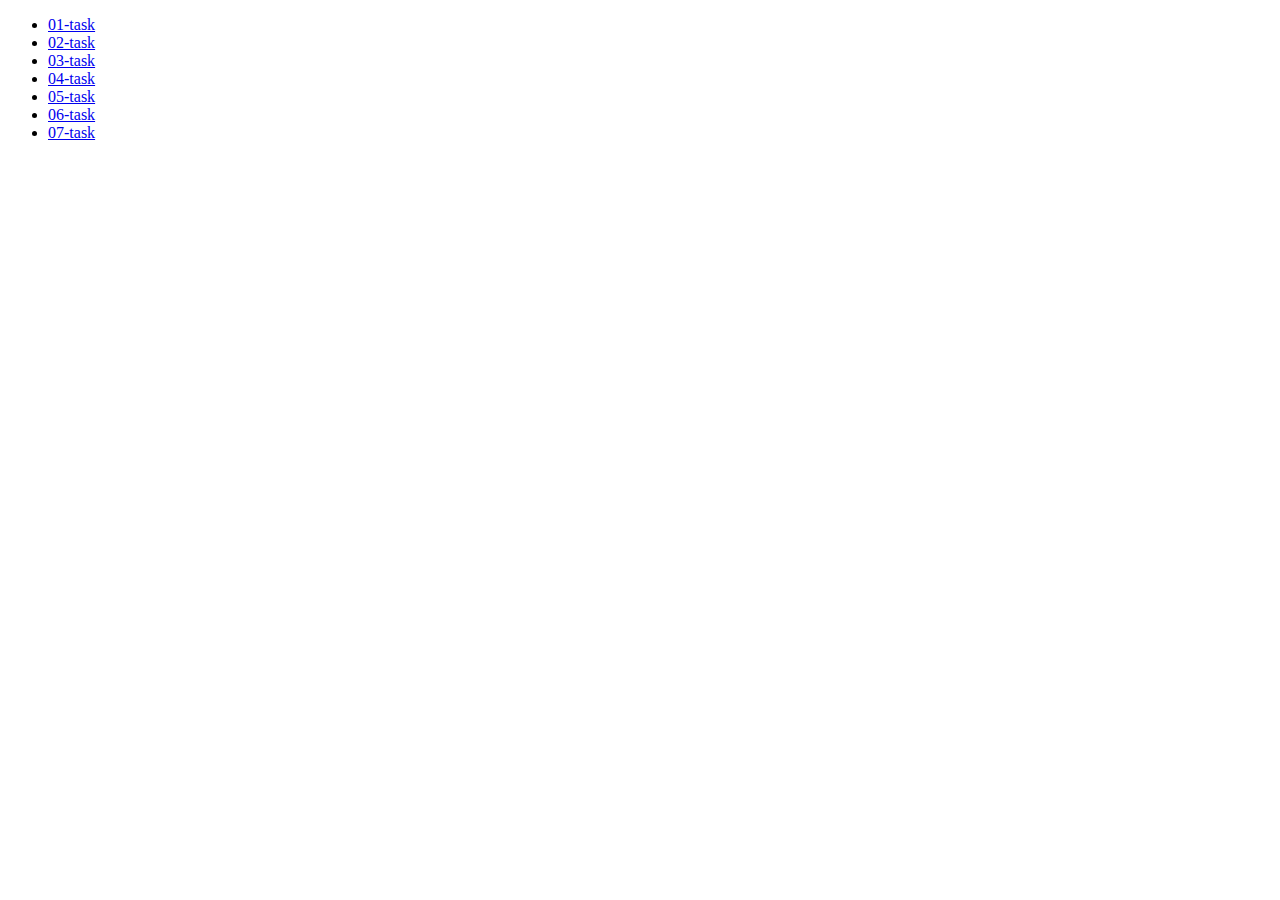
<file: index.html>
<!DOCTYPE html>
<html lang="en">
  <head>
    <meta charset="UTF-8" />
    <meta name="viewport" content="width=device-width, initial-scale=1.0" />
    <title>Домашнее задание 7</title>
  </head>

  <body>
    <ul>
      <li>
        <a href="/01-task.html">01-task</a>
      </li>
      <li>
        <a href="/02-task.html">02-task</a>
      </li>
      <li>
        <a href="/03-task.html">03-task</a>
      </li>
      <li>
        <a href="/04-task.html">04-task</a>
      </li>
      <li>
        <a href="/05-task.html">05-task</a>
      </li>
      <li>
        <a href="/06-task.html">06-task</a>
      </li>
      <li>
        <a href="/07-task.html">07-task</a>
      </li>
    </ul>
  </body>
</html>
</file>
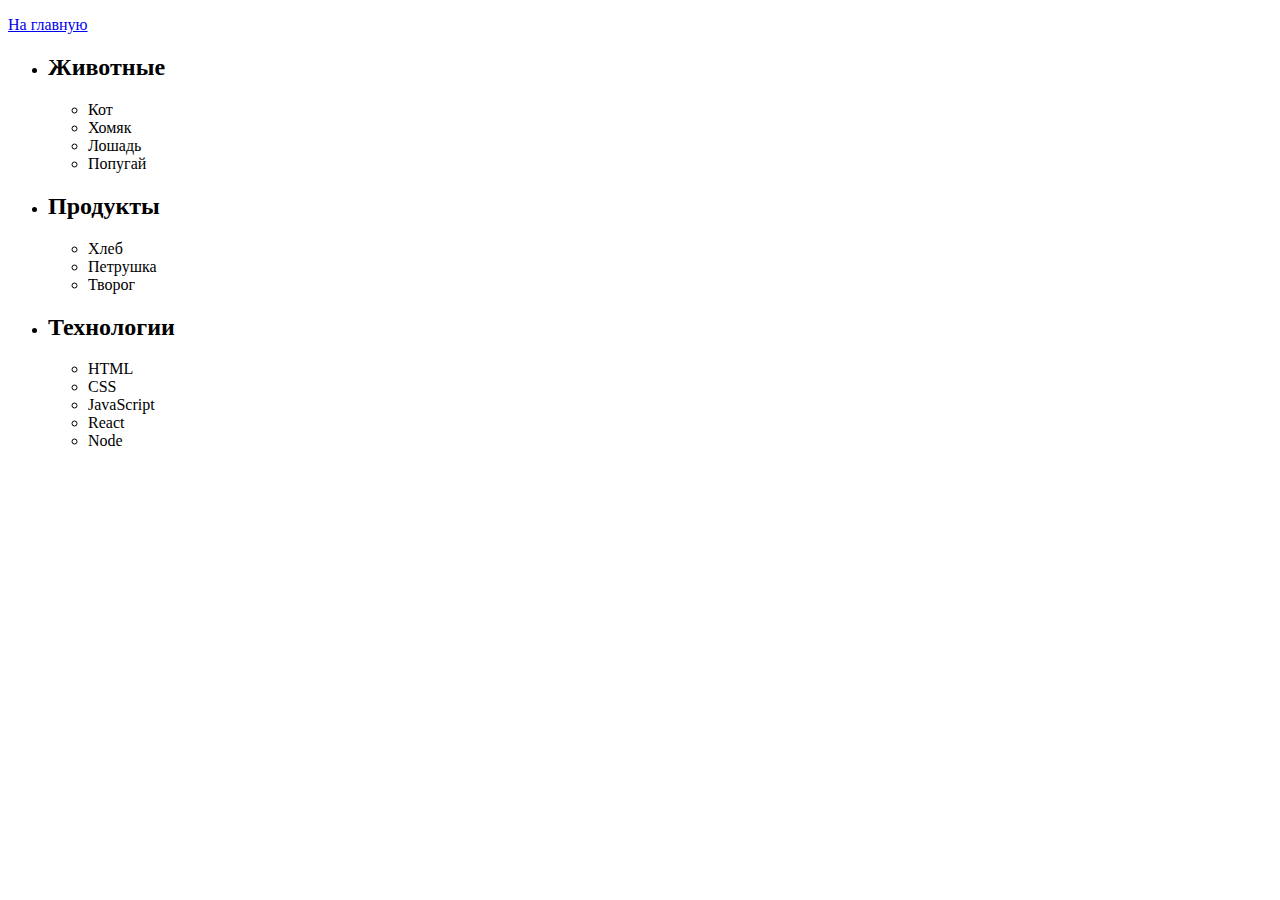
<file: 01-task.html>
<!DOCTYPE html>
<html lang="en">
  <head>
    <meta charset="UTF-8" />
    <meta name="viewport" content="width=device-width, initial-scale=1.0" />

    <title>Task-01</title>
  </head>

  <body>
    <p><a href="/index.html">На главную</a></p>
    <ul id="categories">
      <li class="item">
        <h2>Животные</h2>

        <ul>
          <li>Кот</li>
          <li>Хомяк</li>
          <li>Лошадь</li>
          <li>Попугай</li>
        </ul>
      </li>
      <li class="item">
        <h2>Продукты</h2>

        <ul>
          <li>Хлеб</li>
          <li>Петрушка</li>
          <li>Творог</li>
        </ul>
      </li>
      <li class="item">
        <h2>Технологии</h2>

        <ul>
          <li>HTML</li>
          <li>CSS</li>
          <li>JavaScript</li>
          <li>React</li>
          <li>Node</li>
        </ul>
      </li>
    </ul>
    <script src="./js/task-01.js" type="module"></script>
  </body>
</html>
</file>
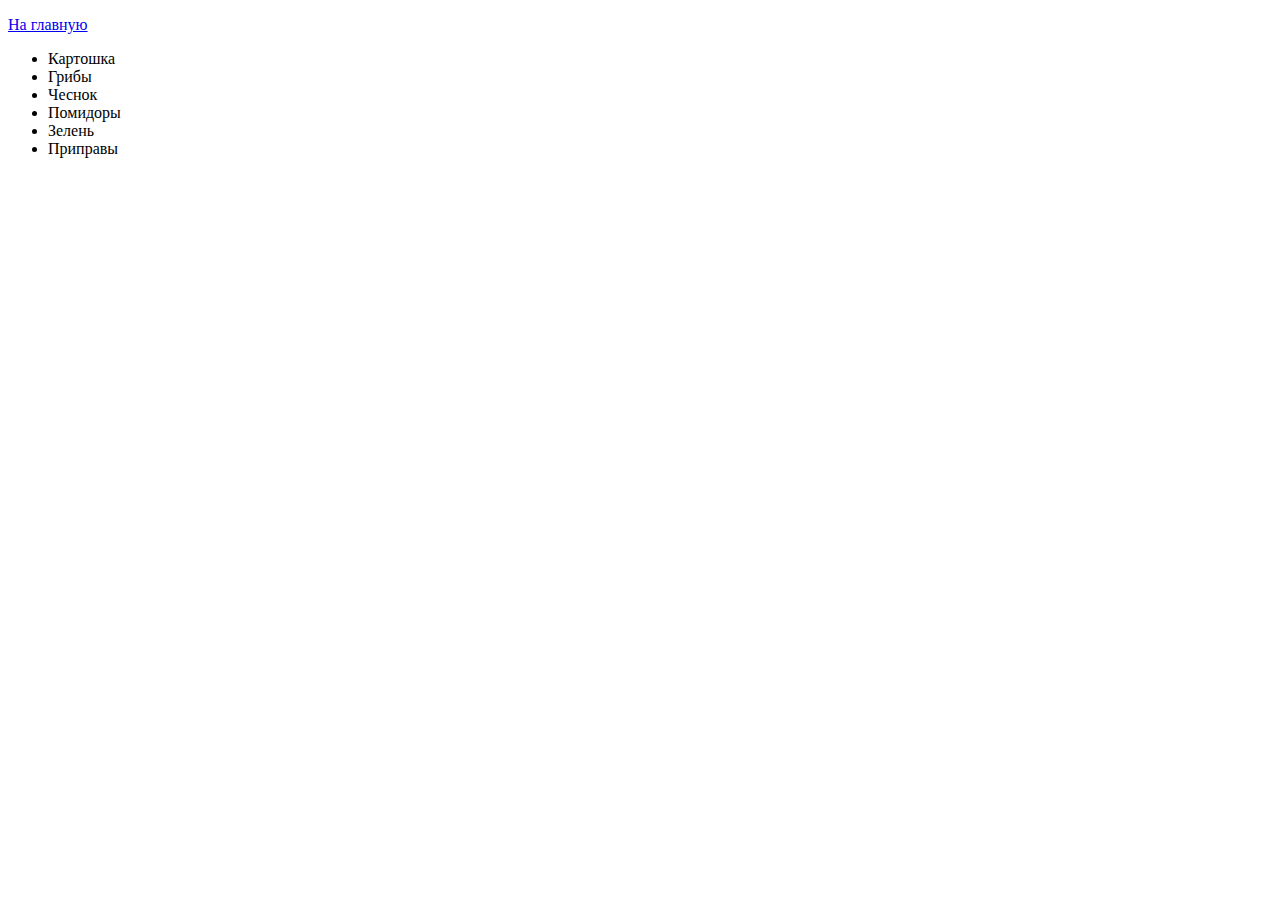
<file: 02-task.html>
<!DOCTYPE html>
<html lang="en">
  <head>
    <meta charset="UTF-8" />
    <meta name="viewport" content="width=device-width, initial-scale=1.0" />

    <title>Task-02</title>
  </head>

  <body>
    <p><a href="/index.html">На главную</a></p>
    <ul id="ingredients"></ul>
    <script src="./js/task-02.js" type="module"></script>
  </body>
</html>
</file>
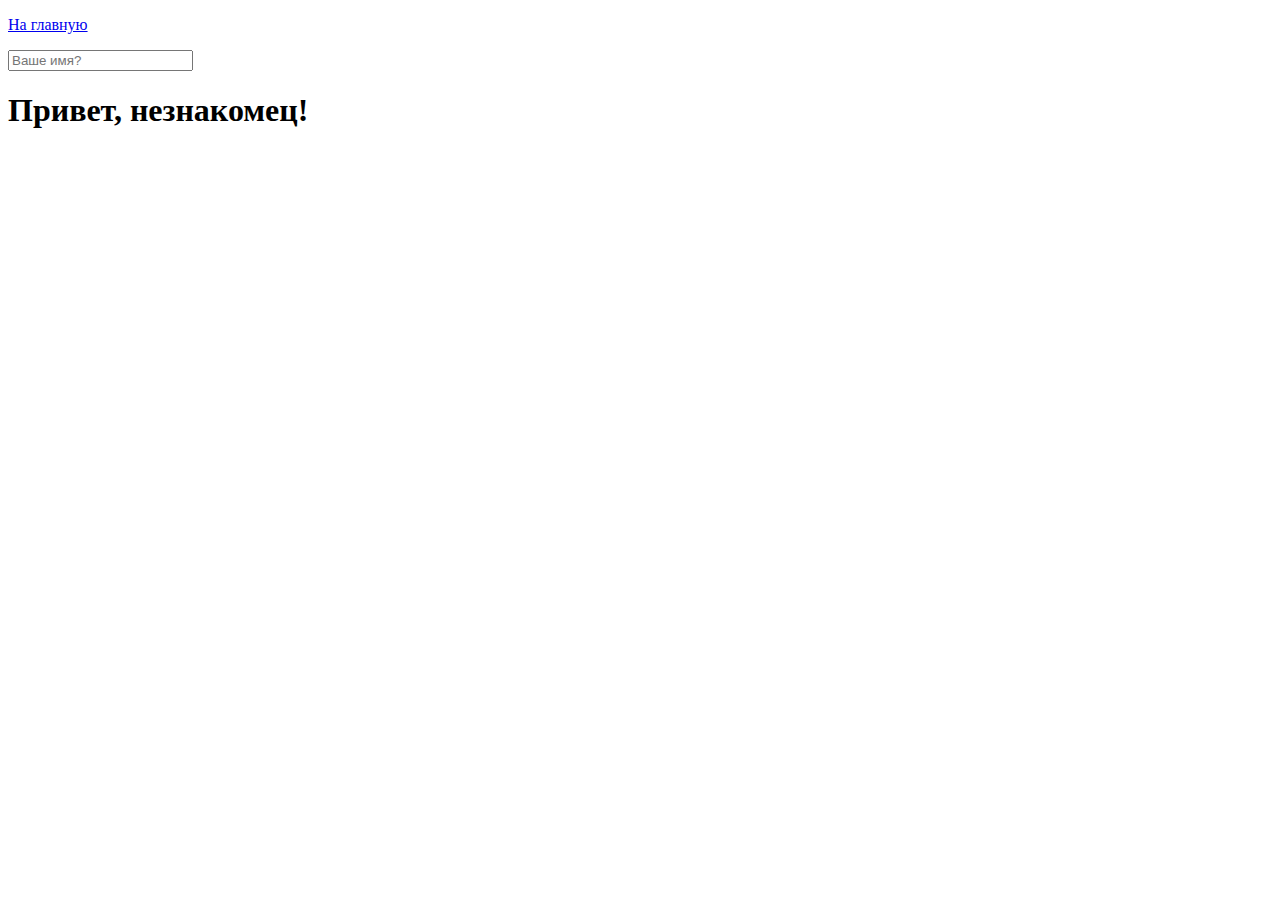
<file: 05-task.html>
<!DOCTYPE html>
<html lang="en">
  <head>
    <meta charset="UTF-8" />
    <meta name="viewport" content="width=device-width, initial-scale=1.0" />

    <title>Task-05</title>
  </head>

  <body>
    <p><a href="/index.html">На главную</a></p>
    <input type="text" placeholder="Ваше имя?" id="name-input" />
    <h1>Привет, <span id="name-output">незнакомец</span>!</h1>
    <script src="./js/task-05.js" type="module"></script>
  </body>
</html>
</file>
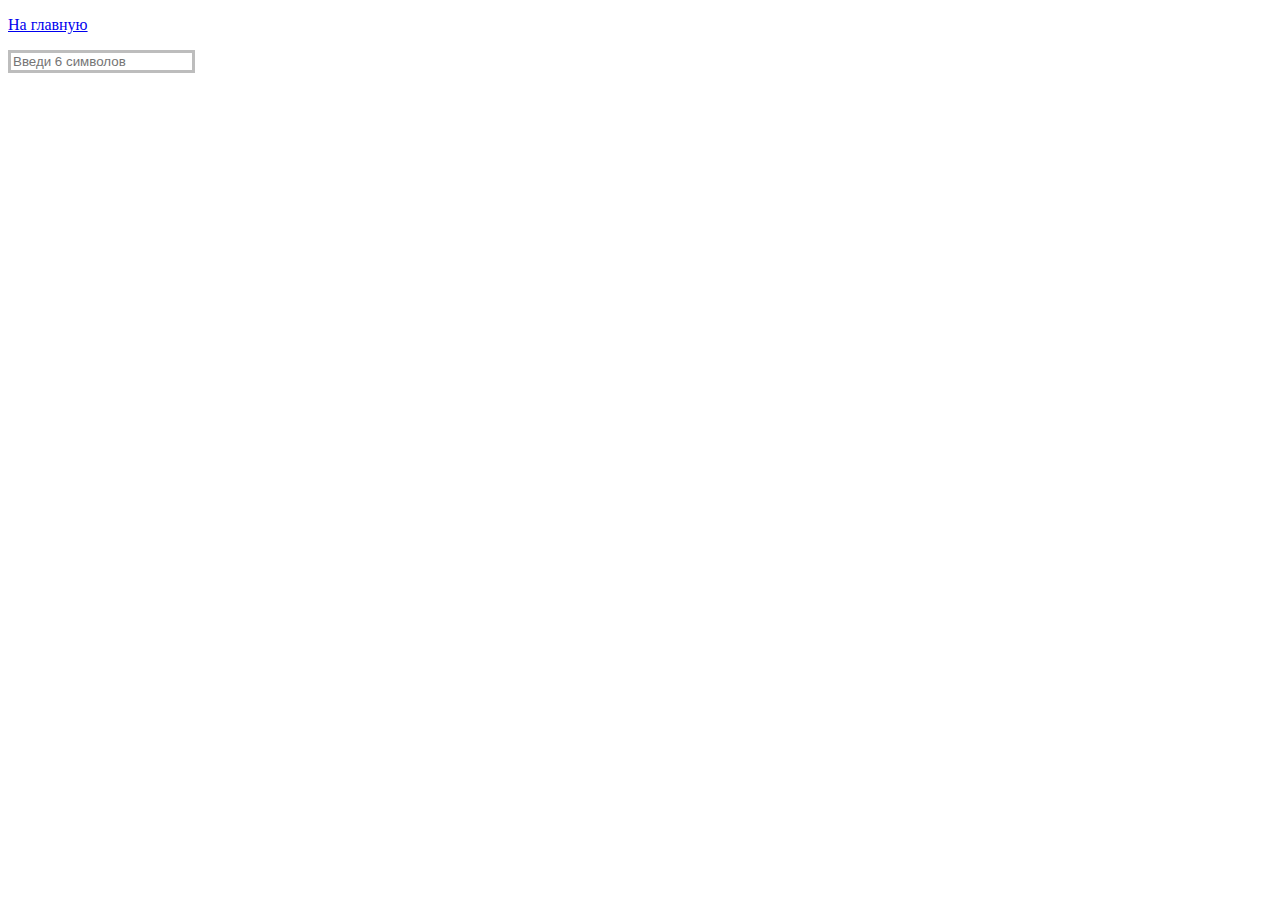
<file: 06-task.html>
<!DOCTYPE html>
<html lang="en">
  <head>
    <meta charset="UTF-8" />
    <meta name="viewport" content="width=device-width, initial-scale=1.0" />

    <title>Task-06</title>
    <link rel="stylesheet" href="/css/styles.css" />
  </head>

  <body>
    <p><a href="/index.html">На главную</a></p>
    <input
      type="text"
      id="validation-input"
      data-length="6"
      placeholder="Введи 6 символов"
    />
    <script src="./js/task-06.js" type="module"></script>
  </body>
</html>
</file>
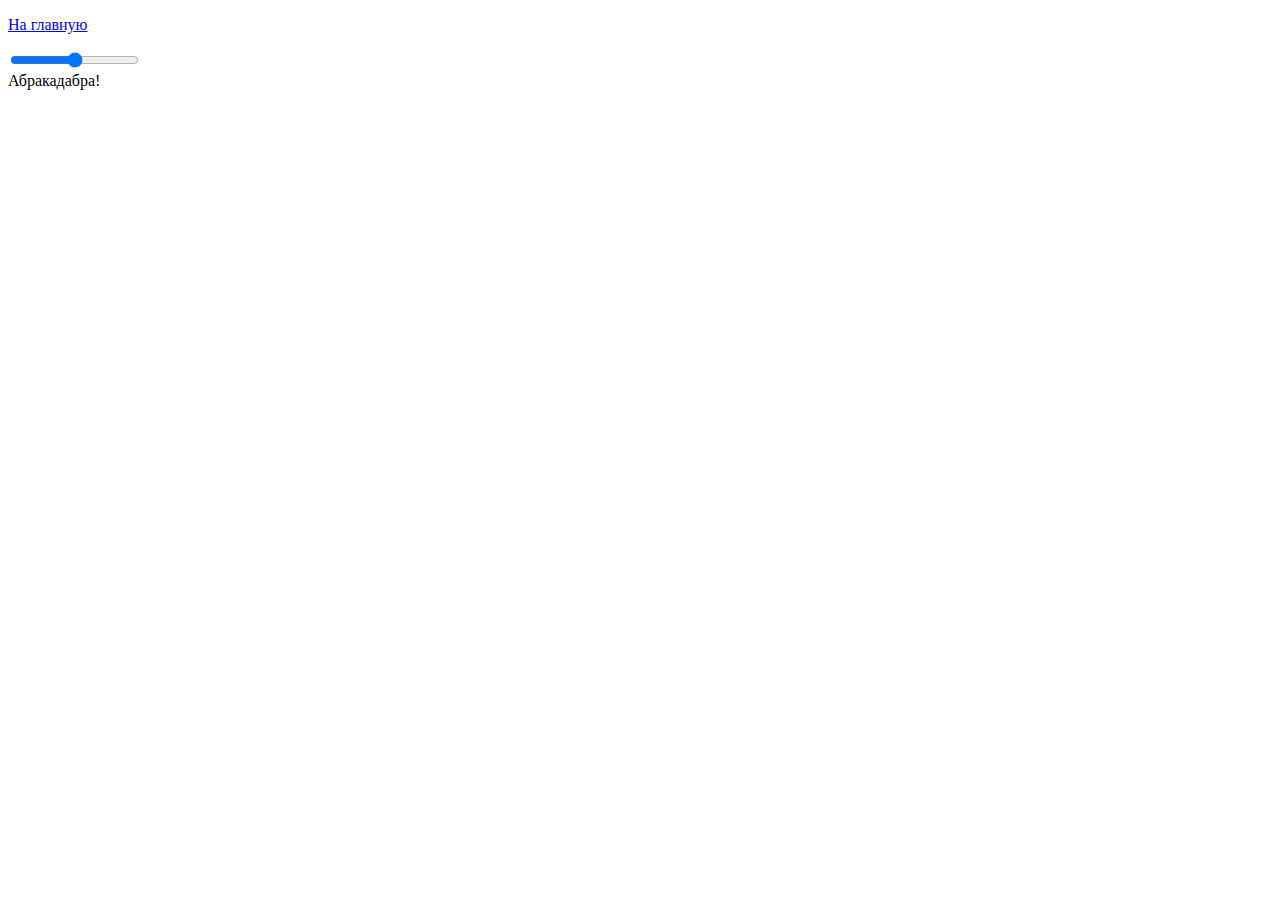
<file: 07-task.html>
<!DOCTYPE html>
<html lang="en">
  <head>
    <meta charset="UTF-8" />
    <meta name="viewport" content="width=device-width, initial-scale=1.0" />

    <title>Task-07</title>
  </head>

  <body>
    <p><a href="/index.html">На главную</a></p>
    <input id="font-size-control" type="range" />
    <br />
    <span id="text">Абракадабра!</span>
    <script src="./js/task-07.js" type="module"></script>
  </body>
</html>
</file>
<file: css/styles.css>
ul {
  display: flex;
  list-style: none;
  padding: 0;
}

li {
  margin-left: 20px;
}

img {
  display: block;
  width: 100%;
  height: 100%;
}

#validation-input {
  border: 3px solid #bdbdbd;
}

#validation-input.valid {
  border-color: #4caf50;
}

#validation-input.invalid {
  border-color: #f44336;
}
</file>
